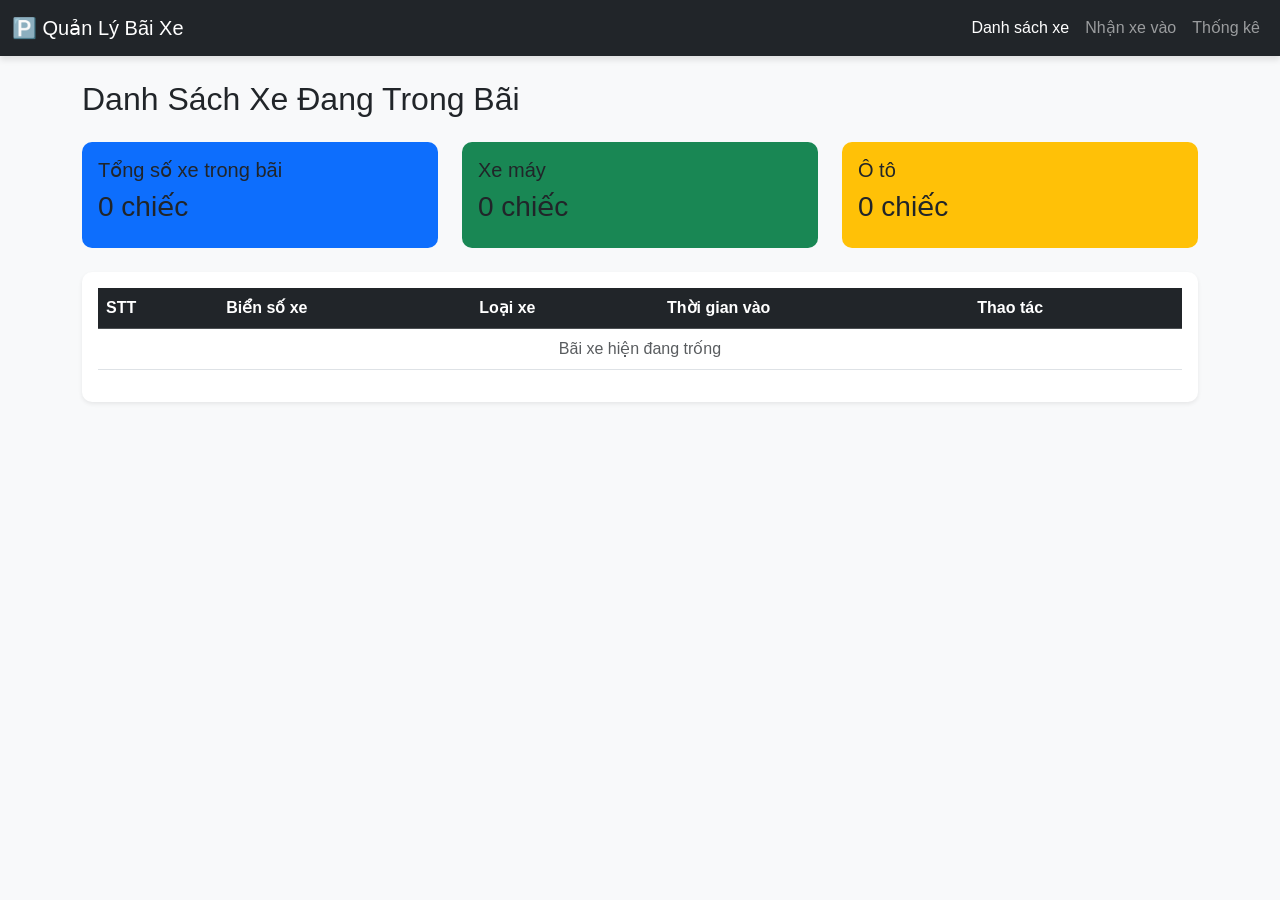
<file: index.html>
<!DOCTYPE html>
<html lang="vi">
<head>
    <meta charset="UTF-8">
    <meta name="viewport" content="width=device-width, initial-scale=1.0">
    <title>Quản Lý Trông Giữ Xe - Trang Chủ</title>
    <link href="https://cdn.jsdelivr.net/npm/bootstrap@5.3.0/dist/css/bootstrap.min.css" rel="stylesheet">
    <link rel="stylesheet" href="style.css">
</head>
<body>

    <nav class="navbar navbar-expand-lg navbar-dark bg-dark">
        <div class="container-fluid">
            <a class="navbar-brand" href="index.html">🅿️ Quản Lý Bãi Xe</a>
            <div class="collapse navbar-collapse">
                <ul class="navbar-nav ms-auto">
                    <li class="nav-item"><a class="nav-link active" href="index.html">Danh sách xe</a></li>
                    <li class="nav-item"><a class="nav-link" href="xe-vao.html">Nhận xe vào</a></li>
                    <li class="nav-item"><a class="nav-link" href="thong-ke.html">Thống kê</a></li>
                </ul>
            </div>
        </div>
    </nav>

    <div class="container mt-4">
        <h2 class="mb-4">Danh Sách Xe Đang Trong Bãi</h2>

        <div class="row text-white mb-4">
            <div class="col-md-4">
                <div class="card bg-primary p-3">
                    <h5>Tổng số xe trong bãi</h5>
                    <h3 id="count-total">0 chiếc</h3>
                </div>
            </div>
            <div class="col-md-4">
                <div class="card bg-success p-3">
                    <h5>Xe máy</h5>
                    <h3 id="count-motor">0 chiếc</h3>
                </div>
            </div>
            <div class="col-md-4">
                <div class="card bg-warning p-3">
                    <h5>Ô tô</h5>
                    <h3 id="count-car">0 chiếc</h3>
                </div>
            </div>
        </div>

        <div class="card shadow-sm">
            <div class="card-body">
                <table class="table table-hover align-middle">
                    <thead class="table-dark">
                        <tr>
                            <th>STT</th>
                            <th>Biển số xe</th>
                            <th>Loại xe</th>
                            <th>Thời gian vào</th>
                            <th>Thao tác</th>
                        </tr>
                    </thead>
                    <tbody id="table-xe-trong-bai">
                    </tbody>
                </table>
            </div>
        </div>
    </div>

    <script src="https://cdn.jsdelivr.net/npm/bootstrap@5.3.0/dist/js/bootstrap.bundle.min.js"></script>
    <script src="script.js"></script>
</body>
</html>
</file>
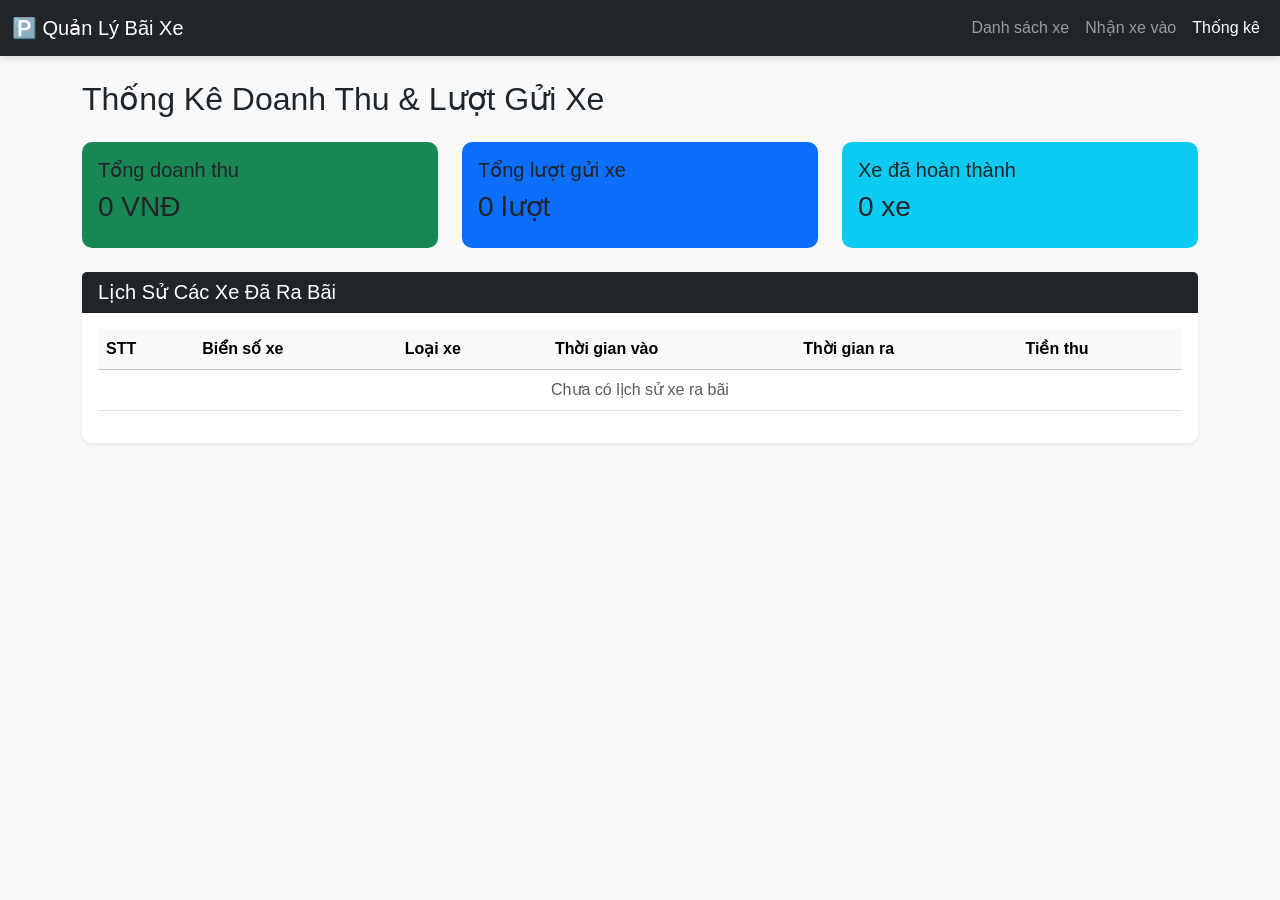
<file: thong-ke.html>
<!DOCTYPE html>
<html lang="vi">
<head>
    <meta charset="UTF-8">
    <meta name="viewport" content="width=device-width, initial-scale=1.0">
    <title>Thống Kê Doanh Thu - Quản Lý Bãi Xe</title>
    <link href="https://cdn.jsdelivr.net/npm/bootstrap@5.3.0/dist/css/bootstrap.min.css" rel="stylesheet">
    <link rel="stylesheet" href="style.css">
</head>
<body>

    <nav class="navbar navbar-expand-lg navbar-dark bg-dark">
        <div class="container-fluid">
            <a class="navbar-brand" href="index.html">🅿️ Quản Lý Bãi Xe</a>
            <div class="collapse navbar-collapse">
                <ul class="navbar-nav ms-auto">
                    <li class="nav-item"><a class="nav-link" href="index.html">Danh sách xe</a></li>
                    <li class="nav-item"><a class="nav-link" href="xe-vao.html">Nhận xe vào</a></li>
                    <li class="nav-item"><a class="nav-link active" href="thong-ke.html">Thống kê</a></li>
                </ul>
            </div>
        </div>
    </nav>

    <div class="container mt-4">
        <h2 class="mb-4">Thống Kê Doanh Thu & Lượt Gửi Xe</h2>

        <div class="row text-white mb-4">
            <div class="col-md-4">
                <div class="card bg-success p-3">
                    <h5>Tổng doanh thu</h5>
                    <h3 id="stat-revenue">0 VNĐ</h3>
                </div>
            </div>
            <div class="col-md-4">
                <div class="card bg-primary p-3">
                    <h5>Tổng lượt gửi xe</h5>
                    <h3 id="stat-turns">0 lượt</h3>
                </div>
            </div>
            <div class="col-md-4">
                <div class="card bg-info p-3">
                    <h5>Xe đã hoàn thành</h5>
                    <h3 id="stat-completed">0 xe</h3>
                </div>
            </div>
        </div>

        <div class="card shadow-sm">
            <div class="card-header bg-dark text-white">
                <h5 class="mb-0">Lịch Sử Các Xe Đã Ra Bãi</h5>
            </div>
            <div class="card-body">
                <table class="table table-hover align-middle">
                    <thead class="table-light">
                        <tr>
                            <th>STT</th>
                            <th>Biển số xe</th>
                            <th>Loại xe</th>
                            <th>Thời gian vào</th>
                            <th>Thời gian ra</th>
                            <th>Tiền thu</th>
                        </tr>
                    </thead>
                    <tbody id="table-history">
                    </tbody>
                </table>
            </div>
        </div>
    </div>

    <script src="https://cdn.jsdelivr.net/npm/bootstrap@5.3.0/dist/js/bootstrap.bundle.min.js"></script>
    <script src="script.js"></script>
</body>
</html>
</file>
<file: style.css>
body {
    background-color: #f8f9fa;
    font-family: 'Segoe UI', Tahoma, Geneva, Verdana, sans-serif;
}

.card {
    border: none;
    border-radius: 10px;
}

.navbar {
    box-shadow: 0 4px 6px rgba(0,0,0,0.1);
}
</file>
